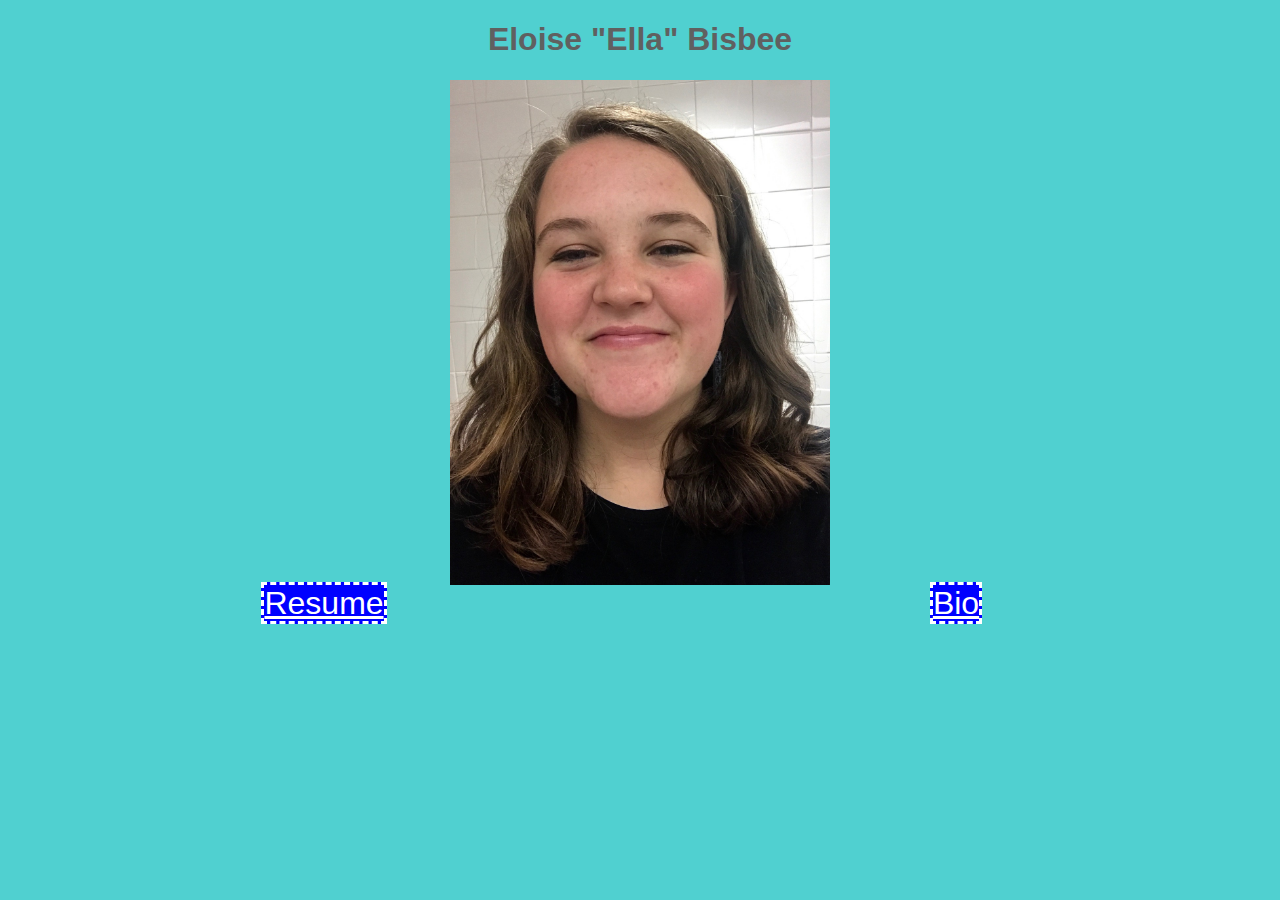
<file: index.html>
<!--Made by: Eloise Bisbee on 2/3/19 
Comp20 Assignment 1 index for personal website-->

<!doctype html> <!-- denotes to use HTML5 standard -->

<html> <!-- denotes this is an HTML document -->

<head>
<!-- Information about the page here -->
<title>Eloise Bisbee</title>
<meta charset="utf-8" />
<link href="style.css" rel="stylesheet" />
</head>
<body>
<h1>Eloise "Ella" Bisbee</h1>
<div ><img src="selfie.jpg" alt="Picture of Ella Bisbee"/></div>
<div class="twocol">
	<div class="left"><a href="resume.html">Resume</a></div>
	<div class="right"><a href="bio.html">Bio</a></div>
</div>
</body>

</html>
</file>
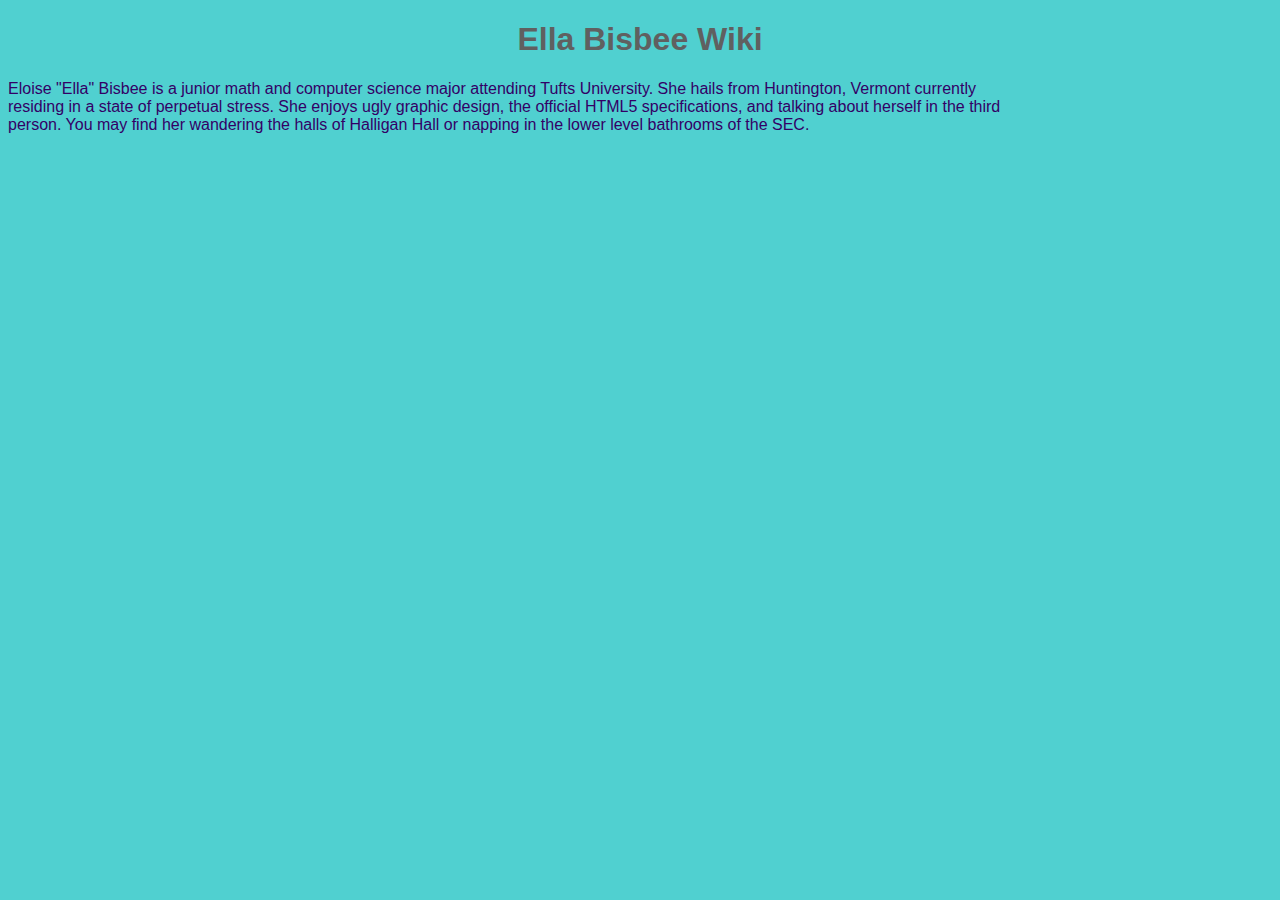
<file: bio.html>
<!--Made by: Eloise Bisbee on 2/3/19 
Comp20 Assignment 1 index for personal website-->

<!doctype html> <!-- denotes to use HTML5 standard -->

<html> <!-- denotes this is an HTML document -->

<head>
<!-- Information about the page here -->
<title>Bisbee bio</title>
<meta charset="utf-8" />
<link href="style.css" rel="stylesheet" />
</head>
<body>
<h1>Ella Bisbee Wiki</h1>
<p>Eloise "Ella" Bisbee is a junior math and computer science major attending Tufts University. She hails from Huntington, Vermont currently residing in a state of perpetual stress. She enjoys ugly graphic design, the official HTML5 specifications, and talking about herself in the third person. You may find her wandering the halls of Halligan Hall or napping in the lower level bathrooms of the SEC.</p>
</body>

</html>
</file>
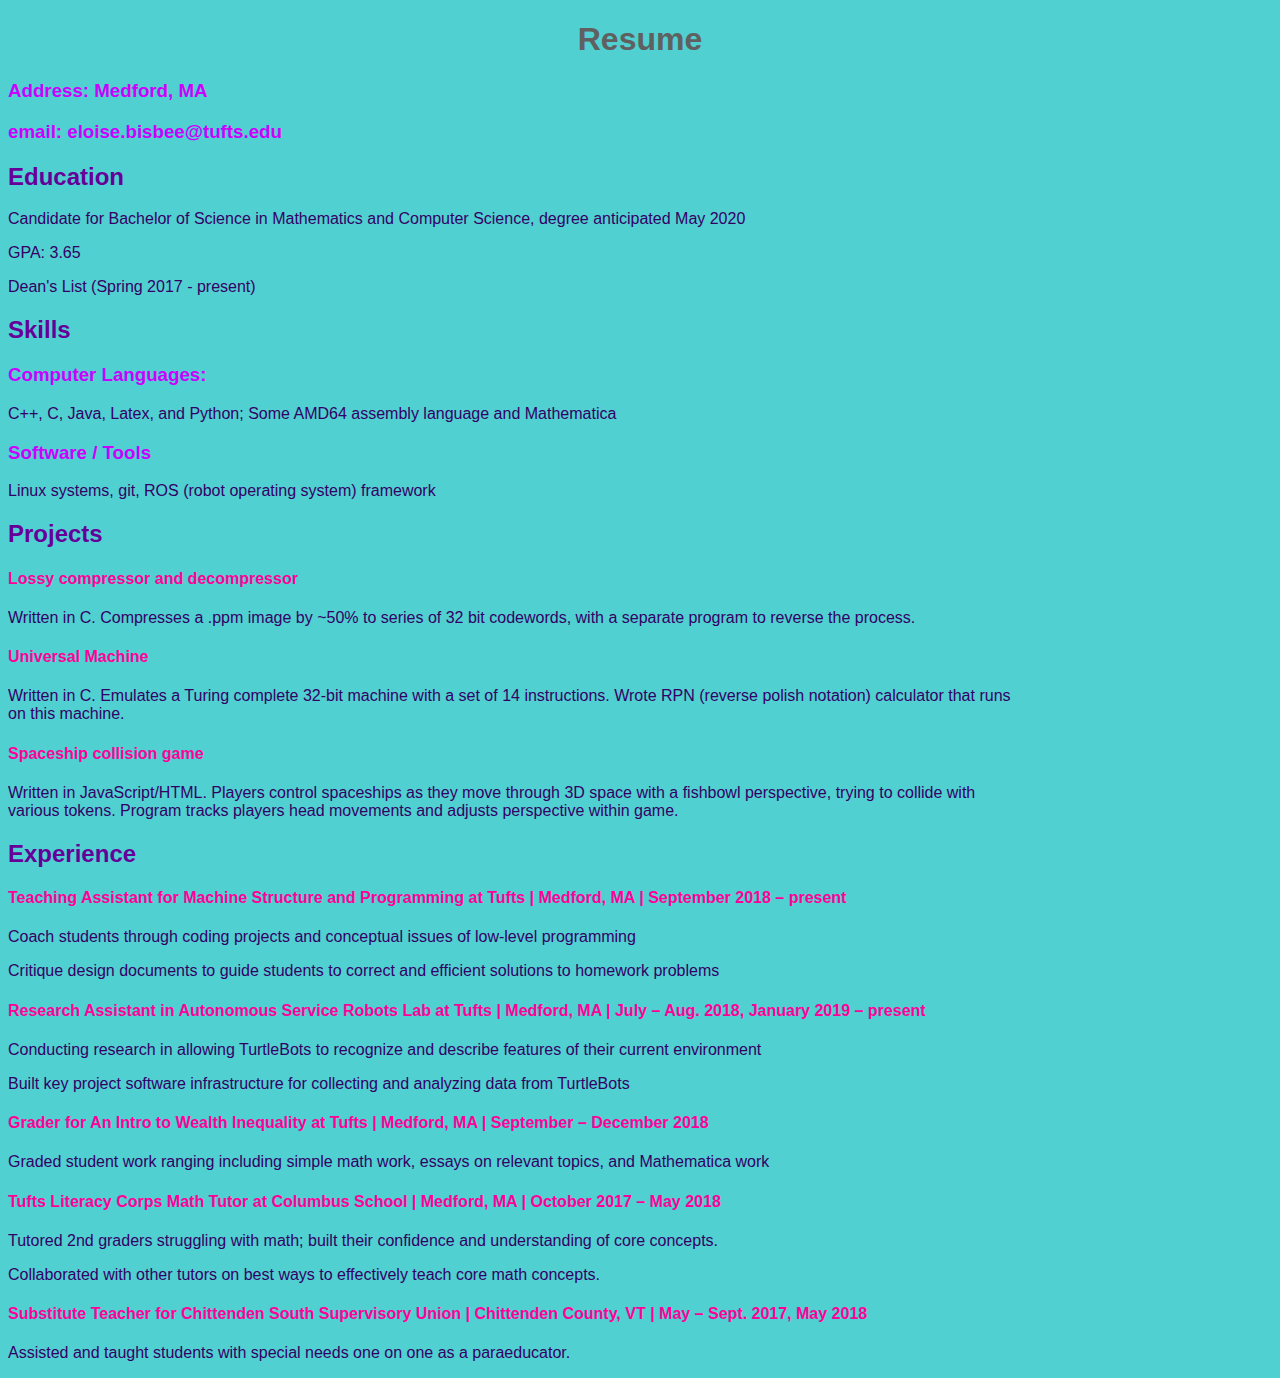
<file: resume.html>
<!--Made by: Eloise Bisbee on 2/3/19 
Comp20 Assignment 1 index for personal website-->

<!doctype html> <!-- denotes to use HTML5 standard -->

<html> <!-- denotes this is an HTML document -->

<head>
<!-- Information about the page here -->
<title>Bisbee Resume</title>
<meta charset="utf-8" />
<link href="style.css" rel="stylesheet" />
</head>
<body>
<h1>Resume</h1>
<h3>Address: Medford, MA</h3>
<h3>email: eloise.bisbee@tufts.edu</h3>
<div>
	<h2>Education</h2>
	<p>Candidate for Bachelor of Science in Mathematics and Computer Science, degree anticipated May 2020 </p>
	<p>GPA: 3.65</p>
	<p>Dean's List (Spring 2017 - present)</p>

</div>
<div>
	<h2>Skills</h2>
	<h3>Computer Languages:</h3>
	<p>C++, C, Java, Latex, and Python; Some AMD64 assembly language and Mathematica </p>
	<h3>Software / Tools</h3>
	<p>Linux systems, git, ROS (robot operating system) framework</p>
</div>
<div>
	<h2>Projects</h2>
	<h4>Lossy compressor and decompressor</h4>
	<p>Written in C. Compresses a .ppm image by ~50% to series of 32 bit codewords, with a separate program to reverse the process.</p>
	<h4>Universal Machine</h4>
	<p>Written in C. Emulates a Turing complete 32-bit machine with a set of 14 instructions. Wrote RPN (reverse polish notation) calculator that runs on this machine.</p>
	<h4>Spaceship collision game</h4>
	<p>Written in JavaScript/HTML. Players control spaceships as they move through 3D space with a fishbowl perspective, trying to collide with various tokens. Program tracks players head movements and adjusts perspective within game.</p>
</div>
	<h2>Experience</h2>
	<h4>Teaching Assistant for Machine Structure and Programming at Tufts | Medford, MA | September 2018 – present</h4>
	<p>Coach students through coding projects and conceptual issues of low-level programming</p>
	<p>Critique design documents to guide students to correct and efficient solutions to homework problems</p>
	<h4>Research Assistant in Autonomous Service Robots Lab at Tufts | Medford, MA | July – Aug. 2018, January 2019 – present</h4>
	<p>Conducting research in allowing TurtleBots to recognize and describe features of their current environment</p>
	<p>Built key project software infrastructure for collecting and analyzing data from TurtleBots </p>
	<h4>Grader for An Intro to Wealth Inequality at Tufts | Medford, MA | September – December 2018</h4>
	<p>Graded student work ranging including simple math work, essays on relevant topics, and Mathematica work</p>
	<h4>Tufts Literacy Corps Math Tutor at Columbus School | Medford, MA | October 2017 – May 2018</h4>
	<p>Tutored 2nd graders struggling with math; built their confidence and understanding of core concepts. </p>
	<p>Collaborated with other tutors on best ways to effectively teach core math concepts.</p>
	<h4>Substitute Teacher for Chittenden South Supervisory Union | Chittenden County, VT | May – Sept. 2017, May 2018</h4>
	<p>Assisted and taught students with special needs one on one as a paraeducator.</p>
<div>
</div>
</body>

</html>
</file>
<file: style.css>
body {
	font-family: Comic Sans MS, cursive, sans-serif;
	background-color: #50D0D0; 
}

img {
  max-width: 30%;
  height: auto;
  display: block;
  margin: auto;
}

.left {
	float: left;
	width: 50%;
	text-align: center;
}

.right {
	float: right;
	width: 50%;
	text-align: center;
}

.twocol {
	display: inline-block;
	width: 100%;
}

h1 {
	text-align: center;
	color: 	#606060;
}

h2 {
	color: 	#660099;
}

h3 {
	color: #CC00FF;
}

h4 {
	color: #FF0099;
}

a {
	background-color: blue;
	border: dashed;
	color: white;
	font-size: xx-large;
	text-align: center;
}

p {
	margin-right: 20%;
	color: #330066;
}
</file>
